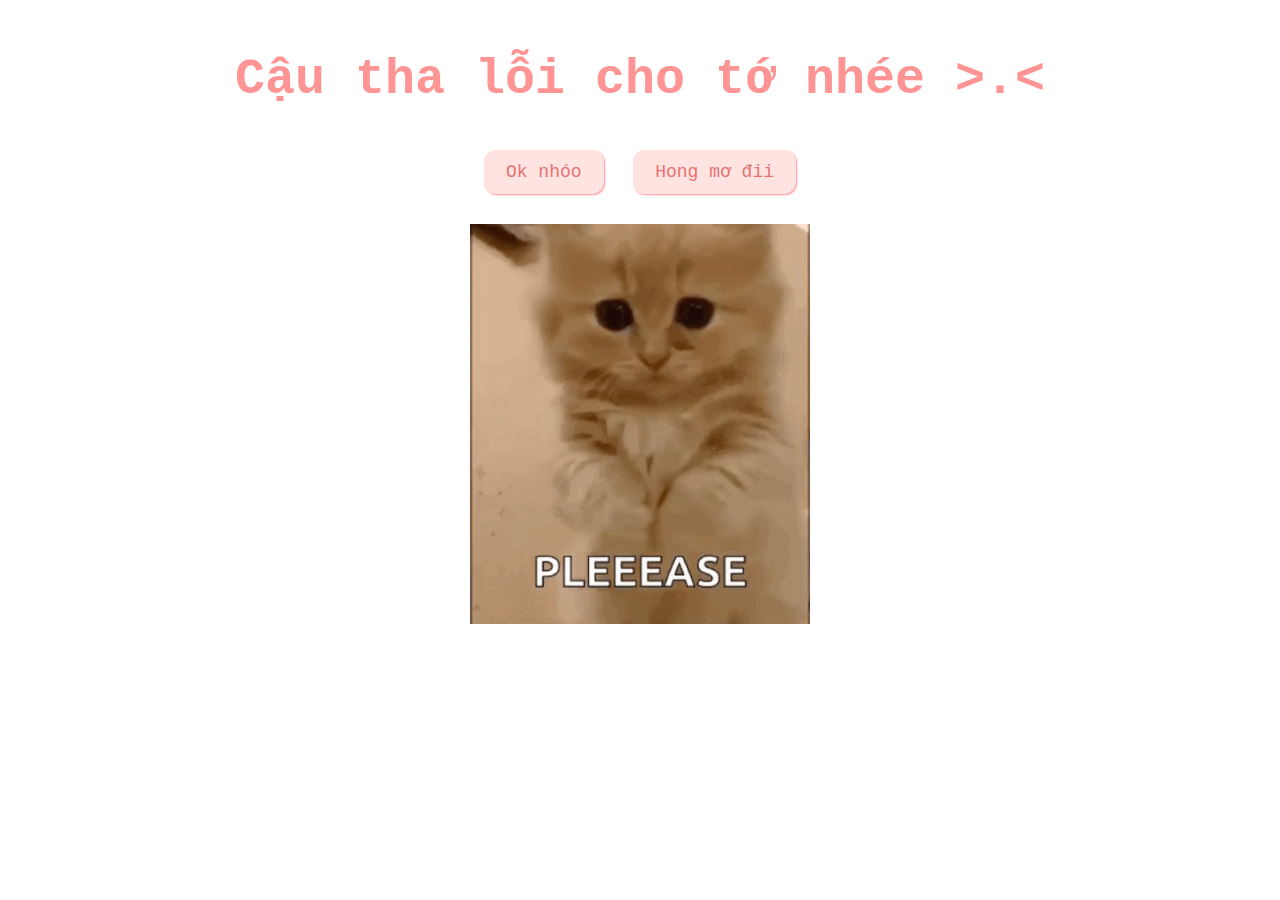
<file: anh.html>
<!DOCTYPE html>
<html lang="en">
  <head>
    <meta charset="UTF-8" />
    <meta name="viewport" content="width=device-width, initial-scale=1.0" />
    <title>gnurT so cute</title>
    <link rel="stylesheet" href="css/valentine.css" />
    <link rel="stylesheet" href="style.css" />
    <link rel="stylesheet" href="style2.css" />
    <link
      rel="apple-touch-icon"
      sizes="180x180"
      href="favicon/apple-touch-icon.png"
    />
    <link
      rel="icon"
      type="image/png"
      sizes="32x32"
      href="favicon/favicon-32x32.png"
    />
    <link
      rel="icon"
      type="image/png"
      sizes="16x16"
      href="favicon/favicon-16x16.png"
    />
    <link rel="manifest" href="favicon/site.webmanifest" />
  </head>
  <body>
    <div id="valentineQuestion"><b>Cậu tha lỗi cho tớ nhée &gt.&lt</b></div>
    <button class="answerButton" onclick="location.href='bbi-main/index.html'">
      Ok nhóo
    </button>
    <button class="answerButton" id="noButton">Hong mơ đii</button>
    <br />
    <img src="cat.gif" alt="cat asking question" class="responsive" />
    <!--  -->
    <div id="heart" hidden>
      <!-- effects -->
      <div class="spark spark-1">
        <svg viewBox="0 0 32 29.6" width="80px" fill="#f29dc6">
          <path
            d="M23.4,0c-3.3,0-6.1,1.8-7.4,4.5C14.7,1.8,11.9,0,8.6,0C3.8,0,0,3.9,0,8.8c0,7.3,11.2,12.3,15.3,20.5C20.5,21.1,32,15.6,32,8.8
            C32,3.9,28.2,0,23.4,0z"
          />
        </svg>
      </div>

      <div class="spark spark-2">
        <svg viewBox="0 0 32 29.6" width="80px" fill="#f29dc6">
          <path
            d="M23.4,0c-3.3,0-6.1,1.8-7.4,4.5C14.7,1.8,11.9,0,8.6,0C3.8,0,0,3.9,0,8.8c0,7.3,11.2,12.3,15.3,20.5C20.5,21.1,32,15.6,32,8.8
            C32,3.9,28.2,0,23.4,0z"
          />
        </svg>
      </div>
      <div class="spark spark-3">
        <svg viewBox="0 0 32 29.6" width="80px" fill="#f29dc6">
          <path
            d="M23.4,0c-3.3,0-6.1,1.8-7.4,4.5C14.7,1.8,11.9,0,8.6,0C3.8,0,0,3.9,0,8.8c0,7.3,11.2,12.3,15.3,20.5C20.5,21.1,32,15.6,32,8.8
            C32,3.9,28.2,0,23.4,0z"
          />
        </svg>
      </div>
      <div class="spark spark-4">
        <svg viewBox="0 0 32 29.6" width="80px" fill="#f29dc6">
          <path
            d="M23.4,0c-3.3,0-6.1,1.8-7.4,4.5C14.7,1.8,11.9,0,8.6,0C3.8,0,0,3.9,0,8.8c0,7.3,11.2,12.3,15.3,20.5C20.5,21.1,32,15.6,32,8.8
            C32,3.9,28.2,0,23.4,0z"
          />
        </svg>
      </div>

      <div class="spark spark-5">
        <svg viewBox="0 0 32 29.6" width="80px" fill="#f29dc6">
          <path
            d="M23.4,0c-3.3,0-6.1,1.8-7.4,4.5C14.7,1.8,11.9,0,8.6,0C3.8,0,0,3.9,0,8.8c0,7.3,11.2,12.3,15.3,20.5C20.5,21.1,32,15.6,32,8.8
            C32,3.9,28.2,0,23.4,0z"
          />
        </svg>
      </div>
      <div class="spark spark-6">
        <svg viewBox="0 0 32 29.6" width="80px" fill="#f29dc6">
          <path
            d="M23.4,0c-3.3,0-6.1,1.8-7.4,4.5C14.7,1.8,11.9,0,8.6,0C3.8,0,0,3.9,0,8.8c0,7.3,11.2,12.3,15.3,20.5C20.5,21.1,32,15.6,32,8.8
            C32,3.9,28.2,0,23.4,0z"
          />
        </svg>
      </div>
      <div class="spark spark-7">
        <svg viewBox="0 0 32 29.6" width="80px" fill="#f29dc6">
          <path
            d="M23.4,0c-3.3,0-6.1,1.8-7.4,4.5C14.7,1.8,11.9,0,8.6,0C3.8,0,0,3.9,0,8.8c0,7.3,11.2,12.3,15.3,20.5C20.5,21.1,32,15.6,32,8.8
            C32,3.9,28.2,0,23.4,0z"
          />
        </svg>
      </div>
<!--  -->

    <script>
      document
        .getElementById("noButton")
        .addEventListener("click", function () {
          var yesButton = document.querySelector(
            'button[onclick*="bbi-main/index.html"]'
          );
          var currentFontSize = parseInt(
            window.getComputedStyle(yesButton).fontSize
          );
          yesButton.style.fontSize = currentFontSize + 10 + "px"; // Increase font size by 5px
        });
    </script>
    <script src="script.js"></script>
  </body>
</html>
</file>
<file: css/valentine.css>
body {
  text-align: center;
  margin-top: 30px;
  font-family: "Courier";
  background-color: #fff5e4;
  color: #ff9494;
}

img {
  height: 400px;
  width: auto;
  padding: 10px;
}

#valentineQuestion {
  font-size: 50px;
  margin-bottom: 10px;
}
.answerButton {
  padding: 10px 20px;
  font-size: 18px;
  cursor: pointer;
  margin: 10px;
  font-family: "courier";
  margin-bottom: 20px;
  background-color: #ffe3e1;
  color: #e67373;
  border-radius: 12px;
  border: 2px solid #ffe3e1;
  box-shadow: 1px 1px 2px #ff9494;
  transition: 0.3s;
}

.answerButton:hover {
  background-color: #ff9494;
  color: #ffe3e1;
  border: 2px solid #ff9494;
  box-shadow: 1px 1px 2px #ffe3e1;
}
</file>
<file: style.css>
body {
    background: black;
  }
  
  .chest {
    position: absolute;
    top: 50%;
    left: 50%;
    transform: translate(-50%, -50%);
    display: grid;
    grid-template-columns: 200px 150px;
    grid-template-rows: 120px 113px;
    z-index: 1;
  }
  
  .lid-front {
    grid-column: 1 / 3;
    grid-row: 1;
    background: #FFC444;
    border-top-left-radius: 80px;
    border-top-right-radius: 80px;
    overflow: hidden;
    display: grid;
    grid-template-columns: 30px 10px 10px 35px 30px 10px 10px 30px;
    grid-template-rows: 90px;
  }
  
  .yellow.has-highlight {
    display: grid;
    grid-template-rows: 15px 30px;
    overflow: hidden;
  }
  
  .yellow-highlight {
    grid-row: 2;
    background: #FFE59C;
  }
  
  .purple.has-highlight {
    display: grid;
    grid-template-rows: 15px 30px;
    overflow: hidden;
  }
  
  .dark-highlight {
    grid-row: 2;
    background: #e1a9b8;
  }
  
  .lid-front .yellow-left {
    grid-column: 1 / 10;
    grid-row: 1;
    border-top-left-radius: 80px;
    background: #FFC444;
  }
  
  .lid-front .yellow-left.shadow {
    grid-column: 2 / 10;
    grid-row: 1;
    border-top-left-radius: 80px;
    background: #FF8F1F;
  }
  
  .lid-front .purple-left.shadow {
    grid-column: 3 / 10;
    grid-row: 1;
    border-top-left-radius: 80px;
    background: #7C2752;
  }
  
  .lid-front .purple-left {
    grid-column: 4 / 10;
    grid-row: 1;
    border-top-left-radius: 80px;
    background: #CC365D;
  }
  
  .lid-front .purple {
    display: grid;
    grid-template-rows: 15px 30px 30px 15px;
    overflow: hidden;
  }
  
  .purple-highlight {
    grid-row: 2;
    background: #FC5454;
  }
  
  .lid-front .purple .horizontal-shadow {
    grid-column: 1;
    grid-row: 4;
    background: #7C2752;
  }
  
  .lid-front .yellow-middle {
    grid-column: 5 / 10;
    grid-row: 1;
    border-top-left-radius: 80px;
    background: #FFC444;
  }
  
  .lid-front .yellow-middle.shadow {
    grid-column: 6 / 10;
    grid-row: 1;
    border-top-left-radius: 80px;
    background: #FF8F1F;
  }
  
  .lid-front .purple-right.shadow {
    grid-column: 7 / 10;
    grid-row: 1;
    border-top-left-radius: 80px;
    background: #7C2752;
  }
  
  .lid-front .purple-right {
    grid-column: 8 / 10;
    grid-row: 1;
    border-top-left-radius: 80px;
    background: #CC365D;
  }
  
  .lid-front .yellow-right {
    grid-column: 9 / 10;
    grid-row: 1;
    border-top-left-radius: 80px;
    background: #FFC444;
  }
  
  .lid-front .yellow-right .highlight {
    width: 400px;
    height: 30px;
    margin-top: 15px;
    margin-left: -200px;
    background: #FF9870;
    mix-blend-mode: screen;
  }
  
  .lid-front .yellow-bottom {
    grid-column: 1 / 10;
    grid-row: 2;
    display: grid;
    grid-template-columns: 70px 60px 70px;
    grid-template-rows: 15px 15px;
    background: #FFC444;
  }
  
  .lid-front .yellow-bottom .highlight {
    grid-column: 2;
    grid-row: 2;
    background: #FFE59C;
  }
  
  .lid-side {
    grid-column: 2;
    grid-row: 1;
    background: #FF8F1F;
    border-top-left-radius: 80px;
    border-top-right-radius: 80px;
    z-index: 2;
  }
  
  .lid-side .purple {
    width: 90px;
    height: 60px;
    margin-top: 30px;
    margin-left: 30px;
    border-top-left-radius: 80px;
    border-top-right-radius: 80px;
    background: #542246;
  }
  
  .lid-side .purple .highlight {
    position: absolute;
    width: 70px;
    height: 35px;
    margin-top: 10px;
    margin-left: 10px;
    border-top-left-radius: 80px;
    border-top-right-radius: 80px;
    background: #dba2be;
  }
  
  .bottom-front {
    grid-column: 1;
    grid-row: 2;
    background: #FFB024;
    display: grid;
    grid-template-columns: 40px 130px 30px;
    grid-template-rows: 80px 25px 10px;
    border-bottom-left-radius: 10px;
    overflow: hidden;
  }
  
  .bottom-front .left {
    grid-column: 1;
    grid-row: 1 / 3;
    background: #FFB024;
    display: grid;
    grid-template-columns: 30px 10px;
    grid-template-rows: 30px 50px;
  }
  
  .bottom-front .left .shadow-side {
    grid-column: 2;
    grid-row: 1 / 3;
    background: #ED6011;
  }
  
  .bottom-front .left .shadow-front {
    grid-column: 1;
    grid-row: 1;
    background: #FF8F1F;
  }
  
  .bottom-front .middle {
    grid-column: 2;
    grid-row: 1;
    background: #7C2752;
    display: grid;
    grid-template-columns: 10px 20px 70px 20px 10px;
    grid-template-rows: 30px 15px 25px 10px;
  }
  
  .bottom-front .middle .highlight {
    grid-column: 2 / 5;
    grid-row: 2 / 4;
    background: #CC365D;
    display: grid;
    grid-template-columns: 30px 60px;
    grid-template-rows: 15px 10px;
  }
  
  .bottom-front .middle .highlight .shadow {
    grid-column: 2;
    grid-row: 2;
    background: #7C2752;
  }
  
  .bottom-front .middle .lock {
    grid-column: 3;
    grid-row: 1 / 3;
    background: #FFB024;
    display: grid;
    grid-template-columns: 15px 30px 15px 10px;
    grid-template-rows: 30px 15px;
    z-index: 10;
  }
  
  .lock .yellow-left {
    grid-column: 1;
    grid-row: 1;
    background: #FF8F1F;
  }
  
  .lock .purple-middle {
    grid-column: 2;
    grid-row: 1;
    background: #542246;
  }
  
  .lock .yellow-right {
    grid-column: 3;
    grid-row: 1;
    background: #FF8F1F;
  }
  
  .lock .shadow {
    grid-column: 4;
    grid-row: 1 / 3;
    background: #ED6011;
  }
  
  .bottom-front .right {
    grid-column: 3;
    grid-row: 1 / 3;
    background: #FFB024;
    display: grid;
    grid-template-rows: 30px 50px;
  }
  
  .bottom-front .right .shadow-front {
    grid-row: 1;
    background: #FF8F1F;
  }
  
  .bottom-front .bottom {
    grid-column: 1 / 4;
    grid-row: 3;
    background: #FF8F1F;
  }
  
  .bottom-side {
    grid-column: 2;
    grid-row: 2;
    background: #FF8F1F;
    display: grid;
    grid-template-columns: 30px 80px 10px 30px;
    grid-template-rows: 30px 50px 25px 10px;
    border-bottom-right-radius: 10px;
    overflow: hidden;
  }
  
  .bottom-side .shadow {
    grid-column: 1 / 5;
    grid-row: 1;
    background: #ED6011;
  }
  
  
  .bottom-side .highlight {
    grid-column: 3;
    grid-row: 1 / 3;
    background: #FFC444;
  }
  
  .bottom-side .purple-middle {
    grid-column: 2 / 3;
    grid-row: 1 / 3;
    background: #542246;
    z-index: 2;
  }
  
  .bottom-side .purple-middle .highlight {
    width: 60px;
    height: 40px;
    margin-top: 30px;
    margin-left: 10px;
    background: #7D2953;
  }
  
  .bottom-side .bottom {
    grid-column: 1 / 5;
    grid-row: 4;
    background: #EF6412;
  }
  
  .highlight-chest {
    position: absolute;
    grid-row: 3;
    width: 350px;
    height: 233px;
    margin-top: -233px;
    background: #FF5E5E;
    z-index: 100;
    mix-blend-mode: screen;
    border-top-left-radius: 80px;
    border-top-right-radius: 75px;
    border-bottom-left-radius: 10px;
    border-bottom-right-radius: 10px;
    opacity: 0;
    transition: opacity 1s;
  }
  
  .highlight-chest:hover {
    opacity: 1;
  }
  
  .gems {
    position: relative;
    width: 126px;
    top: 50%;
    left: 50%;
    transform: translate(-50%, -50%);
  }
  
  .gem {
    position: absolute;
    top: 50%;
    left: 50%;
    width: 126px;
  }
  
  .purple-gem {
    transform: translate(10px, 51.5px);
    z-index: 10;
  }
  
  .pink-gem-left {
    transform: translate(-240px, 51.5px);
    z-index: -10;
  }
  
  .pink-gem-right {
    transform: translate(153px, 25px) rotate(70deg) scaleY(-1);
    z-index: 10;
  }
  
  .spark {
    position: absolute;
    top: 50%;
    left: 50%;
    opacity: 0;
    animation: twinkle 0.8s infinite alternate ease-in;
    z-index: 300;
  }
  
  /* glow */
  .spark:after {
    content: '';
    display: block;
    margin-top: -32.5px;
    background: #fff;
    width: 30px;
    height: 30px;
    border-radius: 50%;
    filter: blur(13px);
    opacity: 0.6;
  }
  
  .spark-1 {
    margin-top: -17%;
    margin-left: -60px;
    animation-delay: 1s;
  }
  
  .spark-2 {
    margin-top: 10%;
    margin-left: -225px;
    transform: rotate(45deg);
    animation-delay: 0.5s;
  }
  
  .spark-3 {
    margin-top: -50px;
    margin-left: 190px;
    animation-delay: 0.3s;
  }
  
  .spark-4 {
    margin-top: 45px;
    margin-left: -40%;
    animation-delay: 0.7s;
    transform: scale(1.2);
  }

  .spark-5 {
    margin-top: -13%;
    margin-left: -33%;
    animation-delay: 0.7s;
    transform: scale(1.2);
  }


  .spark-6 {
    margin-top: 15%;
    margin-left: 20%;
    animation-delay: 0.7s;
    transform: scale(1.2);
  }


  .spark-7 {
    margin-top: -9%;
    margin-left: 23%;
    animation-delay: 0.7s;
    transform: scale(1.2);
  }
  
  .white {
    background: #fff;
  }
  
  .yellow {
    background: #FF8F1F;
  }
  
  .dust {
    position: absolute;
    width: 10px;
    height: 10px;
    top: 50%;
    left: 50%;
    border-radius: 50%;
    opacity: 0;
    z-index: 300;
    animation: twinkle 10.8s infinite alternate ease-in;
  }
  
  .dust-1 {
    transform: translate(-250px, 40px);
    animation-delay: 0.7s;
  }
  
  .dust-2 {
    transform: translate(-225px, -35px);
    animation-delay: 0.9s;
  }
  
  .dust-3 {
    transform: translate(-90px, -140px);
    animation-delay: 1.3s;
  }
  
  .dust-4 {
    transform: translate(70px, 10px);
    animation-delay: 1.1s;
  }
  
  .dust-5 {
    transform: translate(205px, -85px);
    animation-delay: 0.7s;
  }
  
  .dust-6 {
    transform: translate(240px, -10px);
    animation-delay: 0.3s;
  }
  
  h3 {
    font-family: 'Nunito Sans', sans-serif;
    position: absolute;
    color: #B0649E;
    width: 100%;
    margin-top: 250px;
    text-align: center;
  }
  
  a {
    color: #993F88;
    text-decoration: none;
  }
  
  @keyframes twinkle {
    0% { opacity: 0 }
    100% { opacity: 1}
  }
</file>
<file: style2.css>
body {
    /* background: #000; */
    line-height: 2;
}

.c {
    color: #ec9696;
    opacity: 0
    
}

@keyframes fadeIn {
  from {
    opacity: 0;
  }

  to {
    opacity: 1;
  }
}

.fadeIn {
  /*animation-name: fadeIn;*/
  animation: fadeIn 1s both;
}

.content {
  font-family:Cambria, Cochin, Georgia, Times, 'Times New Roman', serif;
    font-size: 75px;
    padding: 200px 0;
    text-align: center;
    width: 100%;
    margin: 0 auto;
    
}

.animated {
  /*animation-duration: 1s;*/
   /*animation-fill-mode: both;*/
}
</file>
